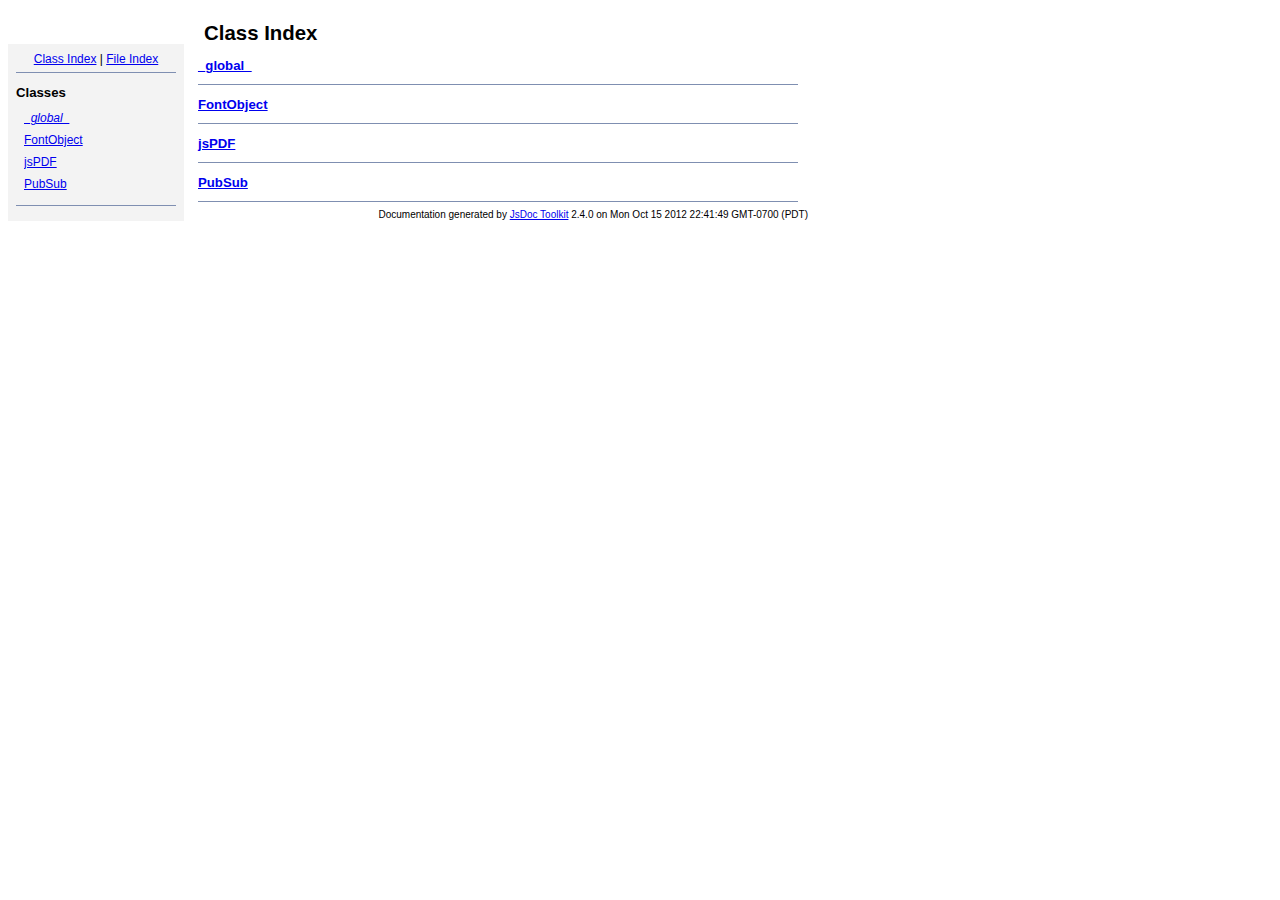
<file: jsPDF-master/doc/index.html>
<!DOCTYPE html PUBLIC "-//W3C//DTD XHTML 1.0 Transitional//EN"
        "http://www.w3.org/TR/xhtml1/DTD/xhtml1-transitional.dtd">
<html xmlns="http://www.w3.org/1999/xhtml" xml:lang="en" lang="en">
	<head>
		<meta http-equiv="content-type" content="text/html; charset=utf-8" />
		
		<title>JsDoc Reference - Index</title>
		<meta name="generator" content="JsDoc Toolkit" />
		
		<style type="text/css">
		/* default.css */
body
{
	font: 12px "Lucida Grande", Tahoma, Arial, Helvetica, sans-serif;
	width: 800px;
}

.header
{
	clear: both;
	background-color: #ccc;
	padding: 8px;
}

h1
{
	font-size: 150%;
	font-weight: bold;
	padding: 0;
	margin: 1em 0 0 .3em;
}

hr
{
	border: none 0;
	border-top: 1px solid #7F8FB1;
	height: 1px;
}

pre.code
{
	display: block;
	padding: 8px;
	border: 1px dashed #ccc;
}

#index
{
	margin-top: 24px;
	float: left;
	width: 160px;
	position: absolute;
	left: 8px;
	background-color: #F3F3F3;
	padding: 8px;
}

#content
{
	margin-left: 190px;
	width: 600px;
}

.classList
{
	list-style-type: none;
	padding: 0;
	margin: 0 0 0 8px;
	font-family: arial, sans-serif;
	font-size: 1em;
	overflow: auto;
}

.classList li
{
	padding: 0;
	margin: 0 0 8px 0;
}

.summaryTable { width: 100%; }

h1.classTitle
{
	font-size:170%;
	line-height:130%;
}

h2 { font-size: 110%; }
caption, div.sectionTitle
{
	background-color: #7F8FB1;
	color: #fff;
	font-size:130%;
	text-align: left;
	padding: 2px 6px 2px 6px;
	border: 1px #7F8FB1 solid;
}

div.sectionTitle { margin-bottom: 8px; }
.summaryTable thead { display: none; }

.summaryTable td
{
	vertical-align: top;
	padding: 4px;
	border-bottom: 1px #7F8FB1 solid;
	border-right: 1px #7F8FB1 solid;
}

/*col#summaryAttributes {}*/
.summaryTable td.attributes
{
	border-left: 1px #7F8FB1 solid;
	width: 140px;
	text-align: right;
}

td.attributes, .fixedFont
{
	line-height: 15px;
	color: #002EBE;
	font-family: "Courier New",Courier,monospace;
	font-size: 13px;
}

.summaryTable td.nameDescription
{
	text-align: left;
	font-size: 13px;
	line-height: 15px;
}

.summaryTable td.nameDescription, .description
{
	line-height: 15px;
	padding: 4px;
	padding-left: 4px;
}

.summaryTable { margin-bottom: 8px; }

ul.inheritsList
{
	list-style: square;
	margin-left: 20px;
	padding-left: 0;
}

.detailList {
	margin-left: 20px; 
	line-height: 15px;
}
.detailList dt { margin-left: 20px; }

.detailList .heading
{
	font-weight: bold;
	padding-bottom: 6px;
	margin-left: 0;
}

.light, td.attributes, .light a:link, .light a:visited
{
	color: #777;
	font-style: italic;
}

.fineprint
{
	text-align: right;
	font-size: 10px;
}
		</style>
	</head>
	
	<body>
		<div id="header">
</div>
		
		<div id="index">
			<div align="center"><a href="index.html">Class Index</a>
| <a href="files.html">File Index</a></div>
<hr />
<h2>Classes</h2>
<ul class="classList">
	
	<li><i><a href="symbols/_global_.html">_global_</a></i></li>
	
	<li><a href="symbols/FontObject.html">FontObject</a></li>
	
	<li><a href="symbols/jsPDF.html">jsPDF</a></li>
	
	<li><a href="symbols/PubSub.html">PubSub</a></li>
	
</ul>
<hr />
		</div>
		
		<div id="content">
			<h1 class="classTitle">Class Index</h1>
			
			
			<div>
				<h2><a href="symbols/_global_.html">_global_</a></h2>
				
			</div>
			<hr />
			
			<div>
				<h2><a href="symbols/FontObject.html">FontObject</a></h2>
				
			</div>
			<hr />
			
			<div>
				<h2><a href="symbols/jsPDF.html">jsPDF</a></h2>
				
			</div>
			<hr />
			
			<div>
				<h2><a href="symbols/PubSub.html">PubSub</a></h2>
				
			</div>
			<hr />
			
			
		</div>
		<div class="fineprint" style="clear:both">
			
			Documentation generated by <a href="http://code.google.com/p/jsdoc-toolkit/" target="_blankt">JsDoc Toolkit</a> 2.4.0 on Mon Oct 15 2012 22:41:49 GMT-0700 (PDT)
		</div>
	</body>
</html>
</file>
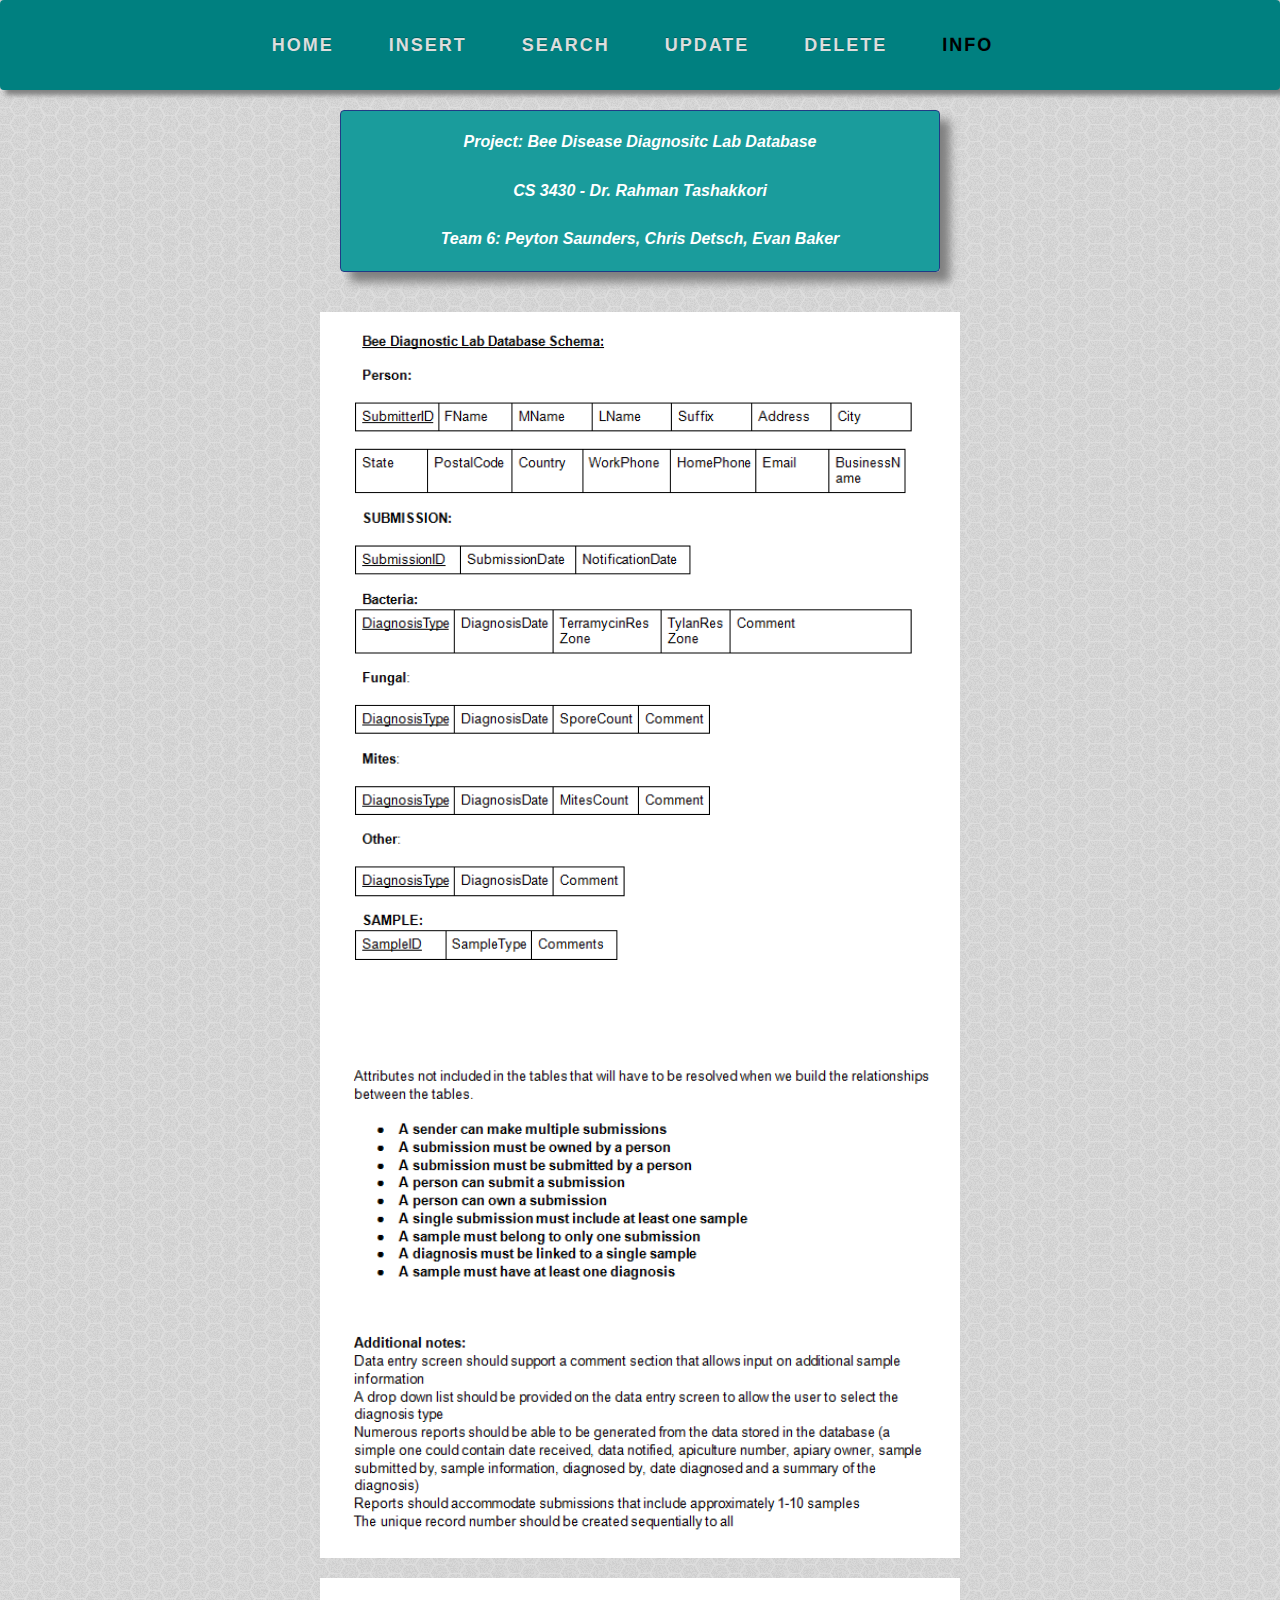
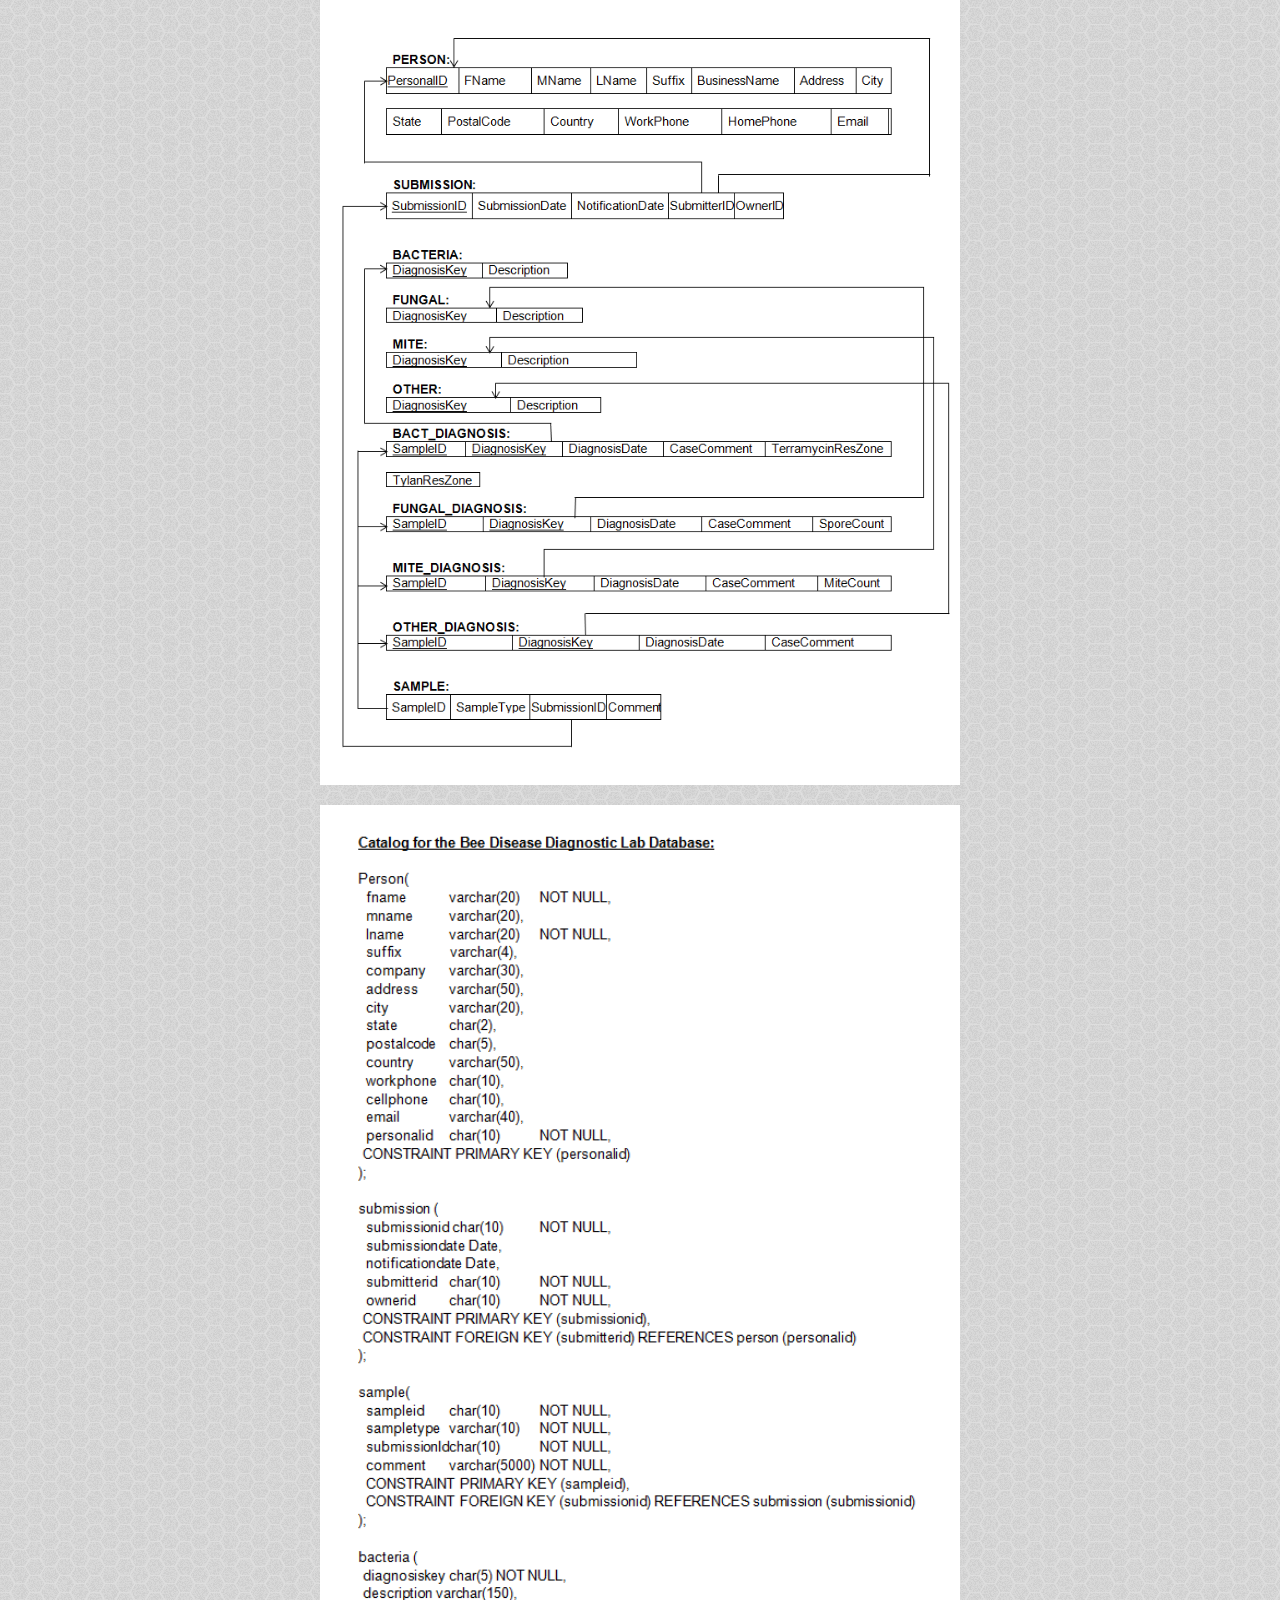
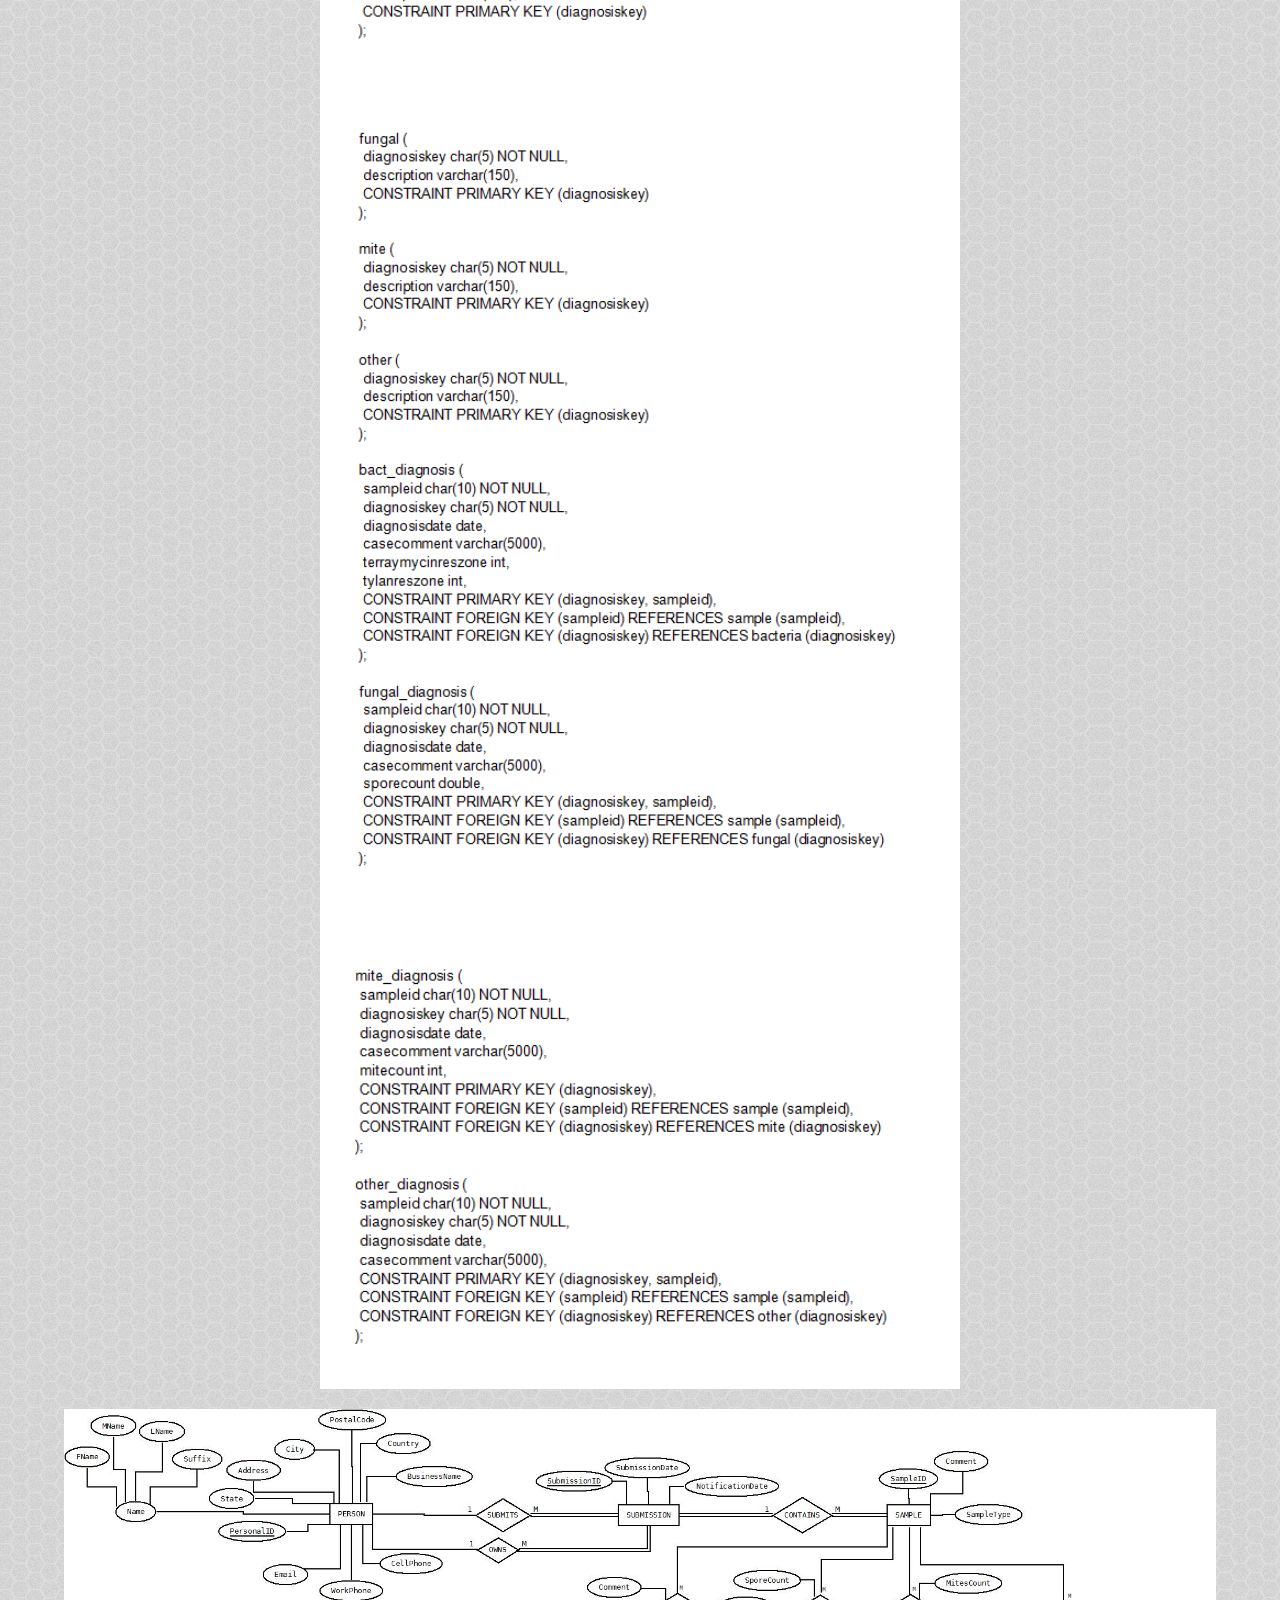
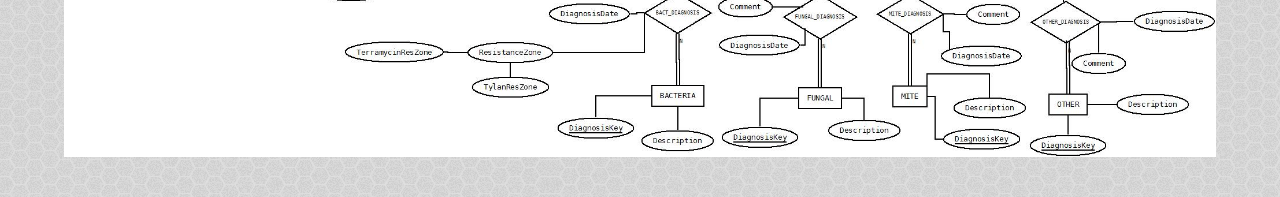
<file: infoPage.html>
<!DOCTYPE html>
<html lang="en">
  <head>
    <meta charset="utf-8">
    <meta http-equiv="X-UA-Compatible" content="IE=edge">
    <meta name="viewport" content="width=device-width, initial-scale=1">

    <!-- Bootstrap -->
   <!-- <link href="css/bootstrap.min.css" rel="stylesheet">
    <link href="css/navbar.css" rel="stylesheet"> -->
    <link href="css/forms.css" rel="stylesheet">
    <link href="css/display.css" rel="stylesheet">
    <link href="css/dropDown.css" rel="stylesheet">

    <link href="TestCss/bootstrap.css" rel="stylesheet">
    <link href="TestCss/bootstrap.min.css" rel="stylesheet">
    <link href="TestCss/business-casual.css" rel="stylesheet">
 

    <title>BDL-Info</title>
  </head>
   <body style="background-image:url(background.jpg)">
   <nav class="navbar navbar-default" role="navigation" style="box-shadow: 5px 5px 5px gray;">
  
  <div class="container-fluid">
    <!-- Collect the nav links, forms, and other content for toggling -->
    <div class="collapse navbar-collapse" id="bs-example-navbar-collapse-1">
      <ul class="nav navbar-nav">
      <li><a class="navbar-brand" href="index.html">Home</a></li>
      <li><a class="navbar-brand" href="insert.html">Insert</a></li>
      <li><a class="navbar-brand" href="search.html">Search</a></li>
      <li><a class="navbar-brand" href="update.html">Update</a></li>
      <li><a class="navbar-brand" href="delete.html">Delete</a></li>
      <li><a class="navbar-brand" href="infoPage.html" style="color:black;">Info</a></li>
      </ul>
    </div><!-- /.navbar-collapse -->
  </div><!-- /.container-fluid -->
  </br>
  </nav> 

    <form class="form-container" id="form" name="form" style="font-weight:bold; font-size:large;">
    <center>Project: Bee Disease Diagnositc Lab Database</center></br>
    <center>CS 3430 - Dr. Rahman Tashakkori</center></br>
    <center>Team 6: Peyton Saunders, Chris Detsch, Evan Baker</center>
    </form>

    </br>
    </br>
    <center><img width=50% height=50% src="Image/Schema1.png" ></center>
    <center><img width=50% height=50% src="Image/Schema2.png" ></center>
    </br>
    <center><img width=50% height=50% src="Image/DBSchema.png" ></center>
    </br>
    <center><img width=50% height=50% src="Image/Catalog1.png" ></center>
    <center><img width=50% height=50% src="Image/Catalog2.png" ></center>
    <center><img width=50% height=50% src="Image/Catalog3.png" ></center>
    </br>
    <center><img width=90% height=90% src="ERDiagramR4.jpeg" ></center>
    </br>
    </br>
    <!-- jQuery (necessary for Bootstrap's JavaScript plugins) -->
    <script src="https://ajax.googleapis.com/ajax/libs/jquery/1.11.0/jquery.min.js"></script>
    <!-- Include all compiled plugins (below), or include individual files as needed -->
    <script src="js/bootstrap.min.js"></script>
  </body>
</html>
</file>
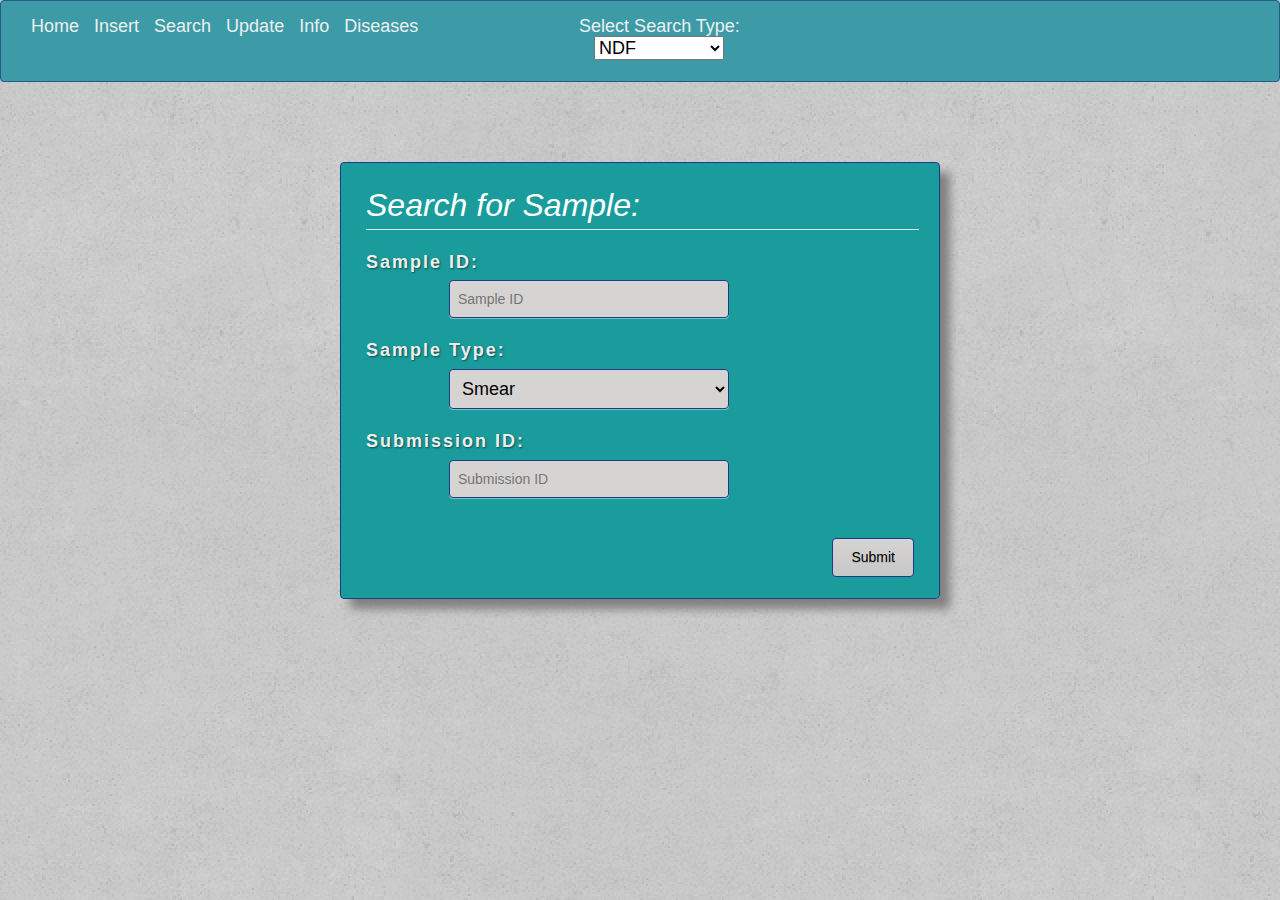
<file: premadeSearches.html>
<!DOCTYPE html>
<html lang="en">
  <head>
    <meta charset="utf-8">
    <meta http-equiv="X-UA-Compatible" content="IE=edge">
    <meta name="viewport" content="width=device-width, initial-scale=1">

    <!-- Bootstrap -->
    <link href="css/bootstrap.min.css" rel="stylesheet">
    <link href="css/navbar.css" rel="stylesheet">
    <link href="css/tables.css" rel="stylesheet">
    <link href="css/forms.css" rel="stylesheet">
    <link href="css/display.css" rel="stylesheet">
    <link href="css/dropDown.css" rel="stylesheet">
    <script src="js/jquery-1.10.2.js"></script>
    <script src="js/search.js"></script>

  <title>BDL-Search</title>
  </head>
  <body style="background-image:url(mooning_@2X.png)">
   <nav class="navbar navbar-default" role="navigation">
  
  <div class="container-fluid">
    <!-- Collect the nav links, forms, and other content for toggling -->
    <div class="collapse navbar-collapse" id="bs-example-navbar-collapse-1">
      <ul class="nav navbar-nav">
        <li><a class="navbar-brand" href="index.html">Home</a></li>
        <li><a class="navbar-brand" href="insert.html">Insert</a></li>
        <li><a class="navbar-brand" href="search.html">Search</a></li>
        <li><a class="navbar-brand" href="update.html">Update</a></li>
        <li><a class="navbar-brand" href="infoPage.html">Info</a></li>
        <li><a class="navbar-brand" href="premadeSearch.html">Diseases</a></li>
      </ul>
      <ul class="container-fluid" style="padding-left:45%; list-style:none;">
       <li class="navbar-brand" style="list-style:none;">Select Search Type:
            <form id="form">
            <select name="toggle" style="color:black; font-size:large; width:130px;">
                <option>NDF</option>
                <option>AFB</option>
                <option>EFB</option>
                <option>VD-B</option>
                <option>VD-A</option>
                <option>CB</option>
                <option>SB</option>
                <option>HBTM</option>
                <option>NOS</option>
                <option>SHB</option>
                <option>GWM</option>
                <option>Other</option>
            </select>
            </form>
      <li>
      </ul>
    </div><!-- /.navbar-collapse -->
  </div><!-- /.container-fluid -->
  </br>
  </nav> 
   
  </br>
    <div id="display" style="margin:0 auto;">
    </div>
  </br>
  </br>

  <!-- Begin Person Search Form -->
  <form class="form-container" hidden id="personForm" name="personForm" action="php/searchPerson.php" method="post">
      <fieldset>
      <legend>Search for Owner / Submitter:</legend>
      <label>First Name:</label>
      <input class="form-field" id="fname" type="text" maxlength="20" placeholder="First Name" name="fname" />
      <label>Last Name:</label>
      <input class="form-field" id="lname" type="text" maxlength="20" placeholder="Last Name" name="lname" />
      <label>Owner ID:</label>
      <input class="form-field" type="text" maxlength="11" placeholder="Owner ID" name="ownerid" />
      <label>Submitter ID:</label>
      <input class="form-field" type="text" maxlength="11" placeholder="Submitter ID" name="submitterid" />
      <label>Business Name:</label>
      <input class="form-field" type="text" maxlength="30" placeholder="Business Name" name="businessname" />
      <label>City:&nbsp&nbsp</label>
      <input class="form-field" type="text" maxlength="20" placeholder="City" name="city" />
      <label>Postal Code:</label>
      <input class="form-field" type="text" maxlength="5" placeholder="Postal Code" name="postalcode" />
      <label>Work/Cell Phone Number:</label>
      <input class="form-field" type="text" maxlength="8" placeholder="Phone Number" id="workphone" name="workphone" />
      <label>Email:</label>
      <input class="form-field" type="text" maxlength="40" placeholder="Email" id="email" name="email" />
      </fieldset>
      <input class="submit-button" id='submit1' type="submit" />
      </br>
      </br>
  </form>
  <!-- End Entry Form -->

  <!-- Begin Sample Search Form -->
  <form class="form-container" id="sampleForm" action="php/searchSample.php" method="post">
      <fieldset>
      <legend>Search for Sample:</legend>
      <label>Sample ID:</label>
      <input class="form-field" id="sampleid" type="text" maxlength="11" placeholder="Sample ID" name="sampleid" />
      <label>Sample Type:</label>
      <select class="form-field" id="sampletype" name="sampletype">
        <option>Smear</option>
        <option>Comb</option>
        <option>Immature Bee</option>
        <option>Adult Bee</option>
        <option>Beetle</option>
        <option>Frass</option>
        <option>Other</option>
      </select>
      <label>Submission ID:</label>
      <input class="form-field" id="submissionid" type="text" maxlength="11" placeholder="Submission ID" name="submissionid" />
      </fieldset>
      </br>
      <input class="submit-button" id='submit2' type="submit"/>
      </br>
      </br>
  </form>
  <!-- End Entry Form -->

  <!-- Begin Submission Search Form -->
  <form class="form-container" hidden id="subForm" action="php/searchSubmission.php" method="post">
      <fieldset>
      <legend>Search for Submission:</legend>
      <label>Submission ID:</label>
      <input class="form-field" id="submissionid2" type="text" maxlength="11" placeholder="Submission ID" name="submissionid2" />
      <label>Submission Date:</label>
      <input class="form-field" id="submissiondate" type="text" maxlength="8" placeholder="YYYY/MM/DD" name="submissiondate" />
      <label>Notification Date:</label>
      <input class="form-field" id="notification" type="text" maxlength="8" placeholder="YYYY/MM/DD" name="notification" />
      <label>Submitter ID:</label>
      <input class="form-field" id="submitterid2" type="text" maxlength="11" placeholder="Submitter ID" name="submitterid2" />
      <label>Owner ID:</label>
      <input class="form-field" id="ownerid2" type="text" maxlength="11" placeholder="Owner ID" name="ownerid2" />
      </fieldset>
      <input class="submit-button" id='submit3' type="submit"/>
      </br>
      </br>
  </form>
  <!-- End Entry Form -->
    <!-- jQuery (necessary for Bootstrap's JavaScript plugins) -->
    <script src="https://ajax.googleapis.com/ajax/libs/jquery/1.11.0/jquery.min.js"></script>
    <!-- Include all compiled plugins (below), or include individual files as needed -->
    <script src="js/bootstrap.min.js"></script>
  </body>
</html>
</file>
<file: css/navbar.css>
.navbar-default {
    background-color: #3c9ba6;
    border-color: #215c8d;
}
.navbar-default .navbar-brand {
    color: #ecf0f1;
}
.navbar-default .navbar-brand:hover, .navbar-default .navbar-brand:focus {
    color: #ffffff;
}
.navbar-default .navbar-text {
    color: #ecf0f1;
}
.navbar-default .navbar-nav > li > a {
    color: #ecf0f1;
}
.navbar-default .navbar-nav > li > a:hover, .navbar-default .navbar-nav > li > a:focus {
    color: #ffffff;
}
.navbar-default .navbar-nav > .active > a, .navbar-default .navbar-nav > .active > a:hover, .navbar-default .navbar-nav > .active > a:focus {
    color: #ffffff;
    background-color: #215c8d;
}
.navbar-default .navbar-nav > .open > a, .navbar-default .navbar-nav > .open > a:hover, .navbar-default .navbar-nav > .open > a:focus {
    color: #ffffff;
    background-color: #215c8d;
}
.navbar-default .navbar-toggle {
    border-color: #215c8d;
}
.navbar-default .navbar-toggle:hover, .navbar-default .navbar-toggle:focus {
    background-color: #215c8d;
}
.navbar-default .navbar-toggle .icon-bar {
    background-color: #ecf0f1;
}
.navbar-default .navbar-collapse,
.navbar-default .navbar-form {
    border-color: #ecf0f1;
}
.navbar-default .navbar-link {
    color: #ecf0f1;
}
.navbar-default .navbar-link:hover {
    color: #ffffff;
}

@media (max-width: 767px) {
    .navbar-default .navbar-nav .open .dropdown-menu > li > a {
        color: #ecf0f1;
    }
    .navbar-default .navbar-nav .open .dropdown-menu > li > a:hover, .navbar-default .navbar-nav .open .dropdown-menu > li > a:focus {
        color: #ffffff;
    }
    .navbar-default .navbar-nav .open .dropdown-menu > .active > a, .navbar-default .navbar-nav .open .dropdown-menu > .active > a:hover, .navbar-default .navbar-nav .open .dropdown-menu > .active > a:focus {
        color: #ffffff;
        background-color: #215c8d;
    }
}
</file>
<file: css/forms.css>
.form-container {
   border: 1px solid #213a85;
   background: #1a9c9c;
   background: -webkit-gradient(linear, left top, left bottom, from(#1a9c9c), to(#1a9c9c));
   background: -webkit-linear-gradient(top, #1a9c9c, #1a9c9c);
   background: -moz-linear-gradient(top, #1a9c9c, #1a9c9c);
   background: -ms-linear-gradient(top, #1a9c9c, #1a9c9c);
   background: -o-linear-gradient(top, #1a9c9c, #1a9c9c);
   background-image: -ms-linear-gradient(top, #1a9c9c 0%, #1a9c9c 100%);
   -webkit-border-radius: 4px;
   -moz-border-radius: 4px;
   border-radius: 4px;
   -webkit-box-shadow: rgba(000,000,000,0.9) 0 1px 2px, inset rgba(255,255,255,0.4) 0 0px 0;
   -moz-box-shadow: rgba(000,000,000,0.9) 0 1px 2px, inset rgba(255,255,255,0.4) 0 0px 0;
   box-shadow: rgba(000,000,000,0.9) 0 1px 2px, inset rgba(255,255,255,0.4) 0 0px 0;
   font-family: 'Helvetica Neue',Helvetica,sans-serif;
   text-decoration: none;
   vertical-align: middle;
   min-width:300px;
   padding:20px;
   width:600px;
    margin:0 auto;
    box-shadow: 10px 10px 10px gray;

   }
.form-field {
   border: 1px solid #213a85;
   background: #d6d4d2;
   -webkit-border-radius: 4px;
   -moz-border-radius: 4px;
   border-radius: 4px;
   color: #000000;
   -webkit-box-shadow: rgba(255,255,255,0.4) 0 1px 0, inset rgba(000,000,000,0.7) 0 0px 0px;
   -moz-box-shadow: rgba(255,255,255,0.4) 0 1px 0, inset rgba(000,000,000,0.7) 0 0px 0px;
   box-shadow: rgba(255,255,255,0.4) 0 1px 0, inset rgba(000,000,000,0.7) 0 0px 0px;
   padding:8px;
   margin-bottom:20px;
   width:280px;
   margin-left:15%;
   }
.form-field:focus {
   background: #ffffff;
   color: #000000;
   }
.form-container h2 {
   text-shadow: #000000 0 1px 0;
   font-size:18px;
   margin: 0 0 10px 0;
   font-weight:bold;
   text-align:center;
    }
.form-title {
   margin-bottom:10px;
   color: #fff8f0;
   text-shadow: #000000 0 1px 0;
   text-decoration:underline;
   font-size:x-large;
   text-align:center;
   font-style:italic;
   }
.submit-container {
   margin:8px 0;
   text-align:right;
   }
.submit-button {
   border: 1px solid #213a85;
   background: #c7c7c7;
   background: -webkit-gradient(linear, left top, left bottom, from(#d6d4d2), to(#c7c7c7));
   background: -webkit-linear-gradient(top, #d6d4d2, #c7c7c7);
   background: -moz-linear-gradient(top, #d6d4d2, #c7c7c7);
   background: -ms-linear-gradient(top, #d6d4d2, #c7c7c7);
   background: -o-linear-gradient(top, #d6d4d2, #c7c7c7);
   background-image: -ms-linear-gradient(top, #d6d4d2 0%, #c7c7c7 100%);
   -webkit-border-radius: 4px;
   -moz-border-radius: 4px;
   border-radius: 4px;
   -webkit-box-shadow: rgba(255,255,255,0.4) 0 0px 0, inset rgba(255,255,255,0.4) 0 0px 0;
   -moz-box-shadow: rgba(255,255,255,0.4) 0 0px 0, inset rgba(255,255,255,0.4) 0 0px 0;
   box-shadow: rgba(255,255,255,0.4) 0 0px 0, inset rgba(255,255,255,0.4) 0 0px 0;
   text-shadow: #aeb0ad 0 1px 0;
   color: #000000;
   font-family: helvetica, serif;
   padding: 8.5px 18px;
   font-size: 14px;
   text-decoration: none;
   vertical-align: middle;
   float:right;
   }
.submit-button:hover {
   border: 1px solid #213a85;
   text-shadow: #aeb0ad 0 1px 0;
   background: #ffffff;
   background: -webkit-gradient(linear, left top, left bottom, from(#ffffff), to(#ffffff));
   background: -webkit-linear-gradient(top, #ffffff, #ffffff);
   background: -moz-linear-gradient(top, #ffffff, #ffffff);
   background: -ms-linear-gradient(top, #ffffff, #ffffff);
   background: -o-linear-gradient(top, #ffffff, #ffffff);
   background-image: -ms-linear-gradient(top, #ffffff 0%, #ffffff 100%);
   color: #050505;
   }
.submit-button:active {
   text-shadow: #aeb0ad 0 1px 0;
   border: 1px solid #213a85;
   background: #c7c7c7;
   background: -webkit-gradient(linear, left top, left bottom, from(#d6d4d2), to(#ffffff));
   background: -webkit-linear-gradient(top, #d6d4d2, #c7c7c7);
   background: -moz-linear-gradient(top, #d6d4d2, #c7c7c7);
   background: -ms-linear-gradient(top, #d6d4d2, #c7c7c7);
   background: -o-linear-gradient(top, #d6d4d2, #c7c7c7);
   background-image: -ms-linear-gradient(top, #d6d4d2 0%, #c7c7c7 100%);
   color: #050505;
   }
</file>
<file: css/display.css>
input{
        display:block;
        float:left;
        margin-right:5px;
        margin-left:10px;
    }
    fieldset{
        margin-left:5px;
    }
    body{
        background:#E8E8E8;
    }
    center{
        font-style:italic;
        color:white;
        font-size:medium;
    }
    textarea{
        resize:none;
    }
    .titleEle{
        font-style:italic;
        list-style:none;
         float:right;
        color:white;
        font-size:large;
    }
    .navEle{
        height: 50px;
        padding: 15px 15px;
        font-size: 18px;
        line-height: 20px;
        color:white;
    }
    legend{
        color:white;
        font-style:italic;
        font-size:xx-large;
    }
    label{
        float:left;
        color:#eeeeee;
        font-size:large;
        padding-right:25%;
        letter-spacing:2px;
        text-shadow: 1px 1px 2px rgba(0, 0, 0, 0.5);
    }
</file>
<file: css/dropDown.css>
select{
    color:gray;
    float:left;
    margin-left:15px;
    font-size:large;
}
select option{
    color:black;
}
</file>
<file: TestCss/business-casual.css>
.navbar-brand {
  text-transform: uppercase;
  letter-spacing: 2px;
  font-weight: 900;
}

.navbar-nav {
  text-transform: uppercase;
  letter-spacing: 3px;
  font-weight: 400;
}

.brand-name {
  font-weight: 700;
  font-size: 1.5em;
  text-transform: capitalize;
  letter-spacing: normal;
}

.brand {
  display: inherit;
  font-weight: 700;
  font-size: 5em;
  line-height: normal;
  text-align: center;
  margin: 0;
  padding: 30px 0 10px;
  text-shadow: 1px 1px 2px rgba(0, 0, 0, 0.5);
}


.navbar-header {
  display: none;
}

.navbar {
  min-height: 0;
}

.navbar-default {
  background-color:teal;
  border: none;
}

.nav>li>a {
  padding: 35px;
}

.navbar-nav>li>a {
  line-height: normal;
}

.navbar .nav > li > a {
    float: none;
    text-shadow: 0 -1px 0 rgba(0, 0, 0, 0.25);
    color:  #ddd;
}

.navbar-nav {
  float: none;
  margin: 0 auto;
  display: table;
  table-layout: fixed;
  font-size: 1.25em;
}
</file>
<file: css/tables.css>
.CSSTableGenerator {
    margin:0px;padding:0px;
    width:75%;
    box-shadow: 10px 10px 5px #888888;
    border:1px solid #000000;
    
    -moz-border-radius-bottomleft:10px;
    -webkit-border-bottom-left-radius:10px;
    border-bottom-left-radius:10px;
    
    -moz-border-radius-bottomright:10px;
    -webkit-border-bottom-right-radius:10px;
    border-bottom-right-radius:10px;
    
    -moz-border-radius-topright:10px;
    -webkit-border-top-right-radius:10px;
    border-top-right-radius:10px;
    
    -moz-border-radius-topleft:10px;
    -webkit-border-top-left-radius:10px;
    border-top-left-radius:10px;
}.CSSTableGenerator table{
    border-collapse: collapse;
        border-spacing: 0;
    width:100%;
    height:100%;
    margin:0px;padding:0px;
}.CSSTableGenerator tr:last-child td:last-child {
    -moz-border-radius-bottomright:10px;
    -webkit-border-bottom-right-radius:10px;
    border-bottom-right-radius:10px;
}
.CSSTableGenerator table tr:first-child td:first-child {
    -moz-border-radius-topleft:10px;
    -webkit-border-top-left-radius:10px;
    border-top-left-radius:10px;
}
.CSSTableGenerator table tr:first-child td:last-child {
    -moz-border-radius-topright:10px;
    -webkit-border-top-right-radius:10px;
    border-top-right-radius:10px;
}.CSSTableGenerator tr:last-child td:first-child{
    -moz-border-radius-bottomleft:10px;
    -webkit-border-bottom-left-radius:10px;
    border-bottom-left-radius:10px;
}.CSSTableGenerator tr:hover td{
    
}
.CSSTableGenerator tr:nth-child(odd){ background-color:#dbd6d6; }
.CSSTableGenerator tr:nth-child(even)    { background-color:#ede6e6; }.CSSTableGenerator td{
    vertical-align:middle;
    
    
    border:1px solid #000000;
    border-width:0px 1px 1px 0px;
    text-align:center;
    padding:10px;
    font-size:13px;
    font-family:Arial;
    font-weight:normal;
    color:#000000;
}.CSSTableGenerator tr:last-child td{
    border-width:0px 1px 0px 0px;
}.CSSTableGenerator tr td:last-child{
    border-width:0px 0px 1px 0px;
}.CSSTableGenerator tr:last-child td:last-child{
    border-width:0px 0px 0px 0px;
}
.CSSTableGenerator tr:first-child td{
        background:-o-linear-gradient(bottom, #5fb2c6 5%, #75b5c4 100%);    background:-webkit-gradient( linear, left top, left bottom, color-stop(0.05, #5fb2c6), color-stop(1, #75b5c4) );
    background:-moz-linear-gradient( center top, #5fb2c6 5%, #75b5c4 100% );
    filter:progid:DXImageTransform.Microsoft.gradient(startColorstr="#5fb2c6", endColorstr="#75b5c4");  background: -o-linear-gradient(top,#5fb2c6,75b5c4);

    background-color:#5fb2c6;
    border:0px solid #000000;
    text-align:center;
    border-width:0px 0px 1px 1px;
    font-size:15px;
    font-family:Arial;
    font-weight:bold;
    color:#ffffff;
}
.CSSTableGenerator tr:first-child:hover td{
    background:-o-linear-gradient(bottom, #5fb2c6 5%, #75b5c4 100%);    background:-webkit-gradient( linear, left top, left bottom, color-stop(0.05, #5fb2c6), color-stop(1, #75b5c4) );
    background:-moz-linear-gradient( center top, #5fb2c6 5%, #75b5c4 100% );
    filter:progid:DXImageTransform.Microsoft.gradient(startColorstr="#5fb2c6", endColorstr="#75b5c4");  background: -o-linear-gradient(top,#5fb2c6,75b5c4);

    background-color:#5fb2c6;
}
.CSSTableGenerator tr:first-child td:first-child{
    border-width:0px 0px 1px 0px;
}
.CSSTableGenerator tr:first-child td:last-child{
    border-width:0px 0px 1px 1px;
}
</file>
